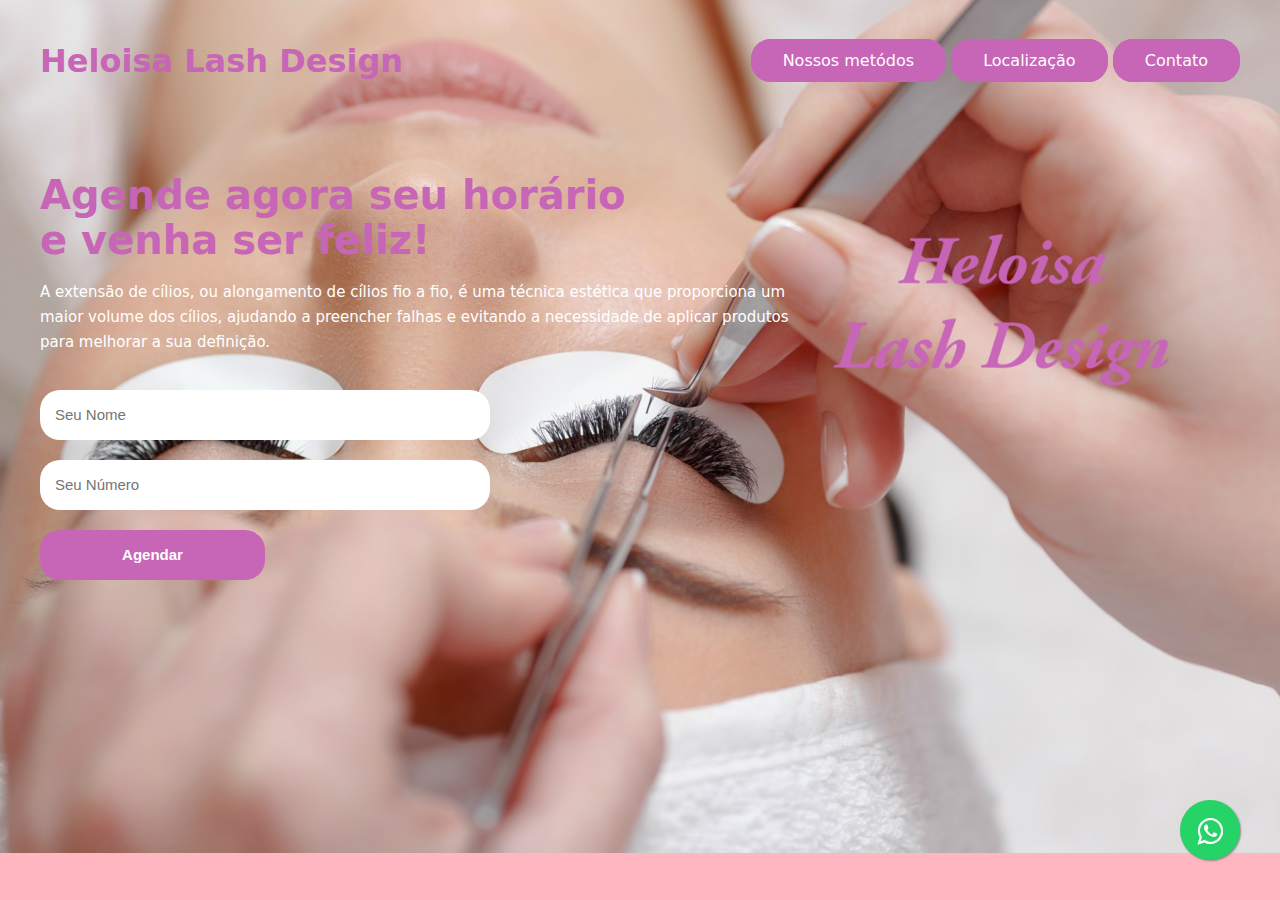
<file: heloisa bitu/index.html.html>
<!DOCTYPE html>
<html lang="pt-br">
<head>
    <meta charset="UTF-8">
    <meta http-equiv="X-UA-Compatible" content="IE=edge">
    <meta name="viewport" content="width=device-width, initial-scale=1.0">
    <link rel="stylesheet" type="text/css" href="estilo.css" media="screen">
    <link rel="preconnect" href="https://fonts.googleapis.com">
<link rel="preconnect" href="https://fonts.gstatic.com" crossorigin>
<link href="https: //fonts.googleapis.com/css2? family= Anton & display=swap" rel="stylesheet">
<link rel="stylesheet" href="https://cdnjs.cloudflare.com/ajax/libs/font-awesome/4.5.0/css/font-awesome.min.css">
    <title>Heloisa Design</title>
</head>
<body>
    <header>
        <div id="titulo">
            <h1>Heloisa Lash Design</h1>
        </div>

        <ul>
            <a href="https://joaodabeleza.com.br/blogs/blog-extensao-de-cilios/cilios-fio-a-fio-e-volume-russo" class="nossos-metodos" target="_blank"><li>Nossos metódos</li></a>
            <a href="https://www.google.com/maps/place/Centro+Est%C3%A9tico+Denis+Hair/@-23.651358,-46.600945,17z/data=!3m1!4b1!4m5!3m4!1s0x94ce4587987bd96f:0xda39c1dc3af95a5b!8m2!3d-23.6513424!4d-46.5987411?hl=pt-BR" class="nossos-metodos" target="_blank"><li>Localização</li></a>
            <a href="https://bit.ly/heloisa-lash-design" class="nossos-metodos" target="_blank"><li>Contato</li></a>
        </ul>
    </header>

    <main>
        <aside>
            <h2><span>Agende agora seu horário</span></h2>
            <h2>e venha ser feliz!</h2>
            <p>A extensão de cílios, ou alongamento de cílios fio a fio, é uma técnica estética que proporciona um maior volume dos cílios, ajudando a preencher falhas e evitando a necessidade de aplicar produtos para melhorar a sua definição.</p>
            <form>
                <input type="text" placeholder="Seu Nome">
                <input type="text" placeholder="Seu Número">
                <input type="submit" value="Agendar">
            </form>
        </aside>

        <article>
            <img src="heloisa.png" alt="logo">
        </article>

        

    <a class="whatsapp-link" href="https://web.whatsapp.com/send?phone=5511985194660" target="_blank">
        <i class="fa fa-whatsapp"></i>
     </a>

    

</body>
</html>
</file>
<file: heloisa bitu/estilo.css>
body{
    background-color: rgb(255, 182, 193);
    color: white;
    font-family: system-ui, -apple-system, BlinkMacSystemFont, 'Segoe UI', Roboto, Oxygen, Ubuntu, Cantarell, 'Open Sans', 'Helvetica Neue', sans-serif;
    max-width: 1200px;
    margin: 0 auto;
    padding: 15px;
    background-image: url(cilios.jpg);
    background-repeat: no-repeat;
    background-size: 100%;
}

img{
    width: 450px;
    height: 450px;
}

header{
    display: flex;
    flex-direction: row;
    justify-content: space-between;
    align-items: center;
}
#titulo{
    flex-direction: column;
    line-height: 10px;

}

li{
    display: inline-block;
    margin: 20px;
}
a{
    color: white;
}

a:hover{ 
    color:black;
    transition: 0.4s;
}

h1{
    font-weight: 500px;
    color: #C765B7;

}

.nossos-metodos{
    border: 2px solid #C765B7;
    padding: 10px;
    border-radius: 20px;
}

.nossos-metodos{
    background-color: #C765B7;
    color: white;
}

main{
    display: flex;
    flex-direction: row;
    margin-top: 50px;
}
h2{
    font-size: 40px;
    line-height: 12px;
    color: #C765B7;
}



p{
    line-height: 25px;
    font-size: 15px;

}

form{
    display: flex;
    flex-direction: column;
    width: 60%;
}

form [type="submit"]{
    height: 50px;
    width: 50%;
    background-color: #C765B7;
    color: white;
    font-weight: bold;
}

form [type="submit"]:hover{
    cursor: pointer;
    color:black;
    transition: 0.4s;
}

input{
    margin-top: 20px;
    height: 20px;
    padding: 15px;
    border-radius: 20px;
    border: none;
    font-size: 15px;
}

.sub-content{

    font-size: 25px;
    line-height: 12px;
    color: #C765B7;
    margin-top: 370px;
    padding-left: 20%;
}


.whatsapp-link{
    position: fixed;
    width: 60px;
    height: 60px;
    bottom: 40px;
    right: 40px;
    background-color: #25d366;
    color: #fff;
    border-radius: 50px;
    text-align: center;
    font-size: 30px;
    box-shadow: 1px 1px 2px #888;
    z-index: 1000;
}


.fa-whatsapp{
    margin-top: 16px;
}

@media screen {
    
}
</file>
